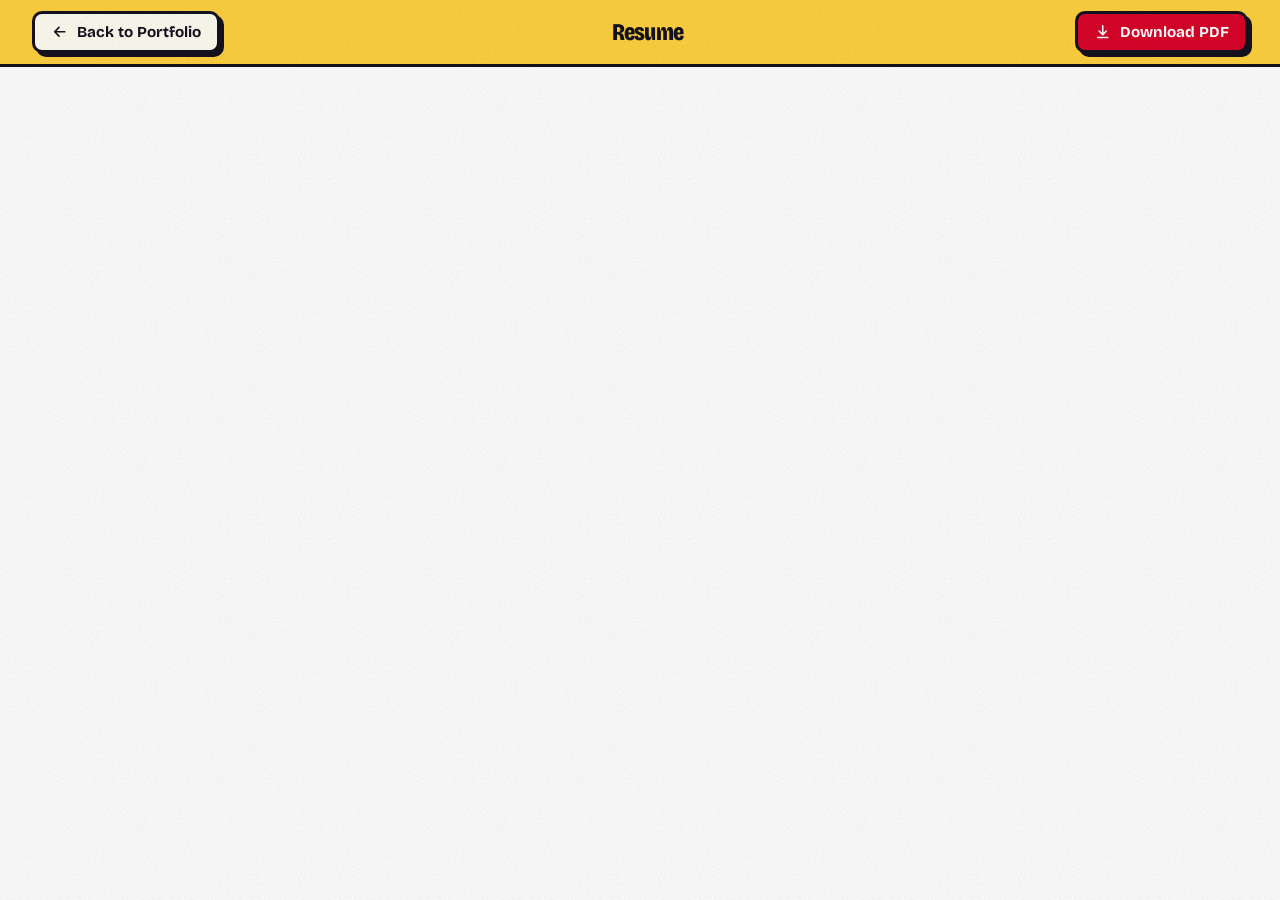
<file: resume.html>
<!DOCTYPE html>
<html lang="en">
<head>
    <meta charset="UTF-8">
    <meta name="viewport" content="width=device-width, initial-scale=1, viewport-fit=cover">
    <title>Resume | John Lodie Crisostomo</title>
    <meta name="theme-color" content="#ffd23f">
    <link rel="icon" href="data:image/svg+xml,<svg xmlns=%22http://www.w3.org/2000/svg%22 viewBox=%220 0 100 100%22><rect width=%22100%22 height=%22100%22 rx=%2212%22 fill=%22%23ef233c%22/><text x=%2250%22 y=%2265%22 font-family=%22Arial%22 font-size=%2238%22 font-weight=%22bold%22 fill=%22white%22 text-anchor=%22middle%22>JLC</text></svg>">
    <script>
    /* Apply saved or system theme before first paint (prevents a white flash) */
    (function () {
        var t = null;
        try { t = localStorage.getItem('portfolio-theme'); } catch (e) {}
        if (t !== 'light' && t !== 'dark') {
            t = window.matchMedia && matchMedia('(prefers-color-scheme: dark)').matches ? 'dark' : 'light';
        }
        document.documentElement.setAttribute('data-theme', t);
    })();
    </script>
    <link rel="preconnect" href="https://fonts.googleapis.com">
    <link rel="preconnect" href="https://fonts.gstatic.com" crossorigin>
    <link href="https://fonts.googleapis.com/css2?family=Bricolage+Grotesque:opsz,wdth,wght@12..96,75..100,400..800&family=Instrument+Serif:ital@0;1&family=Space+Mono:wght@400;700&display=swap" rel="stylesheet">
    <link rel="stylesheet" href="styles.css">
</head>
<body class="resume-page">
    <svg width="0" height="0" style="position:absolute" aria-hidden="true" focusable="false">
        <defs>
            <symbol id="i-arrow-left" viewBox="0 0 24 24"><path d="M19 12H5M11 6l-6 6 6 6"/></symbol>
            <symbol id="i-download" viewBox="0 0 24 24"><path d="M12 4v11M7 11l5 5 5-5M5 20h14"/></symbol>
            <symbol id="i-external" viewBox="0 0 24 24"><path d="M14 4h6v6M20 4 10 14M18 14v5a1 1 0 0 1-1 1H5a1 1 0 0 1-1-1V7a1 1 0 0 1 1-1h5"/></symbol>
        </defs>
    </svg>

    <header class="resume-bar">
        <a href="index.html" class="btn btn-secondary btn-sm"><svg class="i" aria-hidden="true"><use href="#i-arrow-left"/></svg> Back to Portfolio</a>
        <h1>Resume</h1>
        <a href="RESUME.pdf" download class="btn btn-primary btn-sm"><svg class="i" aria-hidden="true"><use href="#i-download"/></svg> Download PDF</a>
    </header>

    <iframe src="RESUME.pdf" class="resume-frame" title="Resume of John Lodie Crisostomo (PDF)"></iframe>

    <p class="resume-fallback">Preview not loading on your device? <a href="RESUME.pdf" target="_blank" rel="noopener">Open the PDF in a new tab</a>.</p>
</body>
</html>
</file>
<file: styles.css>
/* =========================================================
   John Lodie Crisostomo — Portfolio
   Maximalist + storytelling. One stylesheet.
   Concept: a morning at the barangay hall. Queue numbers, rubber
   stamps, jeepney signboards, carinderia menus, carbon-copy slips.
   ========================================================= */

/* ---------- Tokens ---------- */
:root {
    color-scheme: light;

    /* the loud colors never change between themes */
    --yellow: #ffd23f;
    --red: #d90429;
    --blue: #2a3cff;
    --pink: #ff9ccf;
    --mint: #4de3b0;
    --ink: #14111f;
    --slip: #fffdf2;

    /* the paper colors do */
    --bg: #fff9e6;
    --fg: #14111f;
    --muted: #4a4560;
    --card: #ffffff;
    --line: #14111f;
    --focus: #2a3cff;
    --grain: .09;

    --font-display: 'Bricolage Grotesque', 'Inter Display', 'Inter', system-ui, -apple-system, 'Segoe UI', Roboto, sans-serif;
    --font-serif: 'Instrument Serif', 'Caladea', Georgia, 'Times New Roman', serif;
    --font-mono: 'Space Mono', 'DejaVu Sans Mono', ui-monospace, Menlo, Consolas, monospace;

    --gutter: clamp(1.1rem, 4vw, 2rem);
    --header-h: 70px;
    --section-y: clamp(4rem, 9vw, 7.5rem);
    --ease: cubic-bezier(.3, .7, .2, 1);
    --hard: 6px 6px 0 var(--line);
}

:root[data-theme="dark"] {
    color-scheme: dark;
    --bg: #14111f;
    --fg: #fff2cf;
    --muted: #cbc4e0;
    --card: #241f38;
    --line: #fff2cf;
    --focus: #ffd23f;
    --grain: .16;
}

/* ---------- Reset / base ---------- */
*, *::before, *::after { box-sizing: border-box; }
* { margin: 0; }

html {
    scroll-behavior: smooth;
    scroll-padding-top: calc(var(--header-h) + 12px);
    -webkit-text-size-adjust: 100%;
    scrollbar-width: thin;
    scrollbar-color: transparent transparent;
}
html.is-scrolling { scrollbar-color: rgba(20, 17, 31, .45) transparent; }
html[data-theme="dark"].is-scrolling { scrollbar-color: rgba(255, 242, 207, .55) transparent; }
html::-webkit-scrollbar { width: 10px; height: 10px; }
html::-webkit-scrollbar-track { background: transparent; }
html::-webkit-scrollbar-thumb { background: transparent; border: 2px solid transparent; border-radius: 999px; background-clip: padding-box; }
html.is-scrolling::-webkit-scrollbar-thumb { background-color: rgba(20, 17, 31, .45); }
html[data-theme="dark"].is-scrolling::-webkit-scrollbar-thumb { background-color: rgba(255, 242, 207, .55); }

body {
    font-family: var(--font-display);
    font-size: 1.05rem;
    line-height: 1.6;
    color: var(--fg);
    background: var(--bg);
    overflow-x: hidden;
    -webkit-font-smoothing: antialiased;
    text-rendering: optimizeLegibility;
}

/* paper grain over everything */
body::after {
    content: ''; position: fixed; inset: 0; z-index: 1200; pointer-events: none;
    opacity: var(--grain); mix-blend-mode: multiply;
    background-image: url("data:image/svg+xml,%3Csvg xmlns='http://www.w3.org/2000/svg' width='180' height='180'%3E%3Cfilter id='n'%3E%3CfeTurbulence type='fractalNoise' baseFrequency='.85' numOctaves='2' stitchTiles='stitch'/%3E%3CfeColorMatrix values='0 0 0 0 0 0 0 0 0 0 0 0 0 0 0 0 0 0 .9 0'/%3E%3C/filter%3E%3Crect width='180' height='180' filter='url(%23n)'/%3E%3C/svg%3E");
}
:root[data-theme="dark"] body::after { mix-blend-mode: screen; }

img { max-width: 100%; height: auto; display: block; }
ul, ol { padding: 0; list-style: none; }
a { color: inherit; }
button, input, select, textarea { font: inherit; color: inherit; }

h1, h2, h3, h4 {
    font-family: var(--font-display);
    color: inherit;
    line-height: 1;
    letter-spacing: -.03em;
    text-wrap: balance;
}

:focus-visible { outline: 3px solid var(--focus); outline-offset: 3px; border-radius: 4px; }

.container { width: min(1180px, 100% - 2 * var(--gutter)); margin-inline: auto; position: relative; }

.i {
    width: 1.15em; height: 1.15em; flex: none;
    fill: none; stroke: currentColor; stroke-width: 2.2;
    stroke-linecap: round; stroke-linejoin: round;
}

.skip { position: absolute; left: -999px; top: 0; z-index: 2000; background: var(--red); color: #fff; padding: .6rem 1rem; }
.skip:focus { left: 0; }

/* Scroll progress fades in during scroll, then gets out of the way. */
.progress {
    position: fixed; inset: 0 0 auto 0; height: 6px; z-index: 1300;
    background: transparent; opacity: 0; pointer-events: none;
    transition: opacity .2s ease;
}
.progress.is-visible { opacity: 1; }
.progress span {
    display: block; height: 100%; width: 100%; transform-origin: 0 50%; transform: scaleX(var(--p, 0));
    background: repeating-linear-gradient(90deg, rgba(217, 4, 41, .72) 0 14px, rgba(255, 210, 63, .72) 14px 28px, rgba(42, 60, 255, .72) 28px 42px);
}

/* ---------- Buttons ---------- */
.btn {
    display: inline-flex; align-items: center; justify-content: center; gap: .55rem;
    min-height: 50px; padding: .7rem 1.35rem;
    font: 700 1rem/1.2 var(--font-display); text-decoration: none;
    border: 3px solid var(--ink); border-radius: 10px; cursor: pointer;
    box-shadow: 4px 4px 0 var(--ink);
    transition: transform .15s var(--ease), box-shadow .15s var(--ease), background-color .15s var(--ease);
}
.btn:hover { transform: translate(-2px, -2px); box-shadow: 6px 6px 0 var(--ink); }
.btn:active { transform: translate(3px, 3px); box-shadow: 0 0 0 var(--ink); }
.btn-primary { background: var(--red); color: #fff; }
.btn-secondary { background: var(--yellow); color: var(--ink); }
.btn-ghost { background: transparent; color: var(--fg); border-color: transparent; box-shadow: none; text-decoration: underline; text-decoration-thickness: 3px; text-underline-offset: 5px; text-decoration-color: var(--pink); }
.btn-ghost:hover { box-shadow: none; transform: none; text-decoration-color: var(--red); }
.btn-sm { min-height: 42px; padding: .45rem 1rem; font-size: .95rem; }
.btn-block { width: 100%; }
.btn:disabled { opacity: .7; cursor: progress; transform: none; }

/* ---------- Header / nav ---------- */
.site-header {
    position: sticky; top: 0; z-index: 1000;
    background: var(--bg);
    border-bottom: 3px solid var(--line);
    padding-top: env(safe-area-inset-top, 0px);
}
.site-header.scrolled { box-shadow: 0 6px 0 var(--yellow); }

.header-inner { display: flex; align-items: center; justify-content: space-between; min-height: var(--header-h); gap: 1rem; }
.primary-nav { margin-left: auto; }
.header-actions { display: flex; align-items: center; gap: .75rem; margin-left: .5rem; }

.theme-toggle {
    display: inline-flex; align-items: center; justify-content: center; gap: .45rem;
    min-height: 42px; padding: .4rem .8rem; border: 3px solid var(--line); border-radius: 10px;
    background: var(--card); color: var(--fg); cursor: pointer; box-shadow: 3px 3px 0 var(--line);
    transition: transform .15s var(--ease), box-shadow .15s var(--ease);
}
.theme-toggle:hover { transform: translate(-1px, -1px); box-shadow: 4px 4px 0 var(--line); }
.theme-toggle .i { width: 1.05rem; height: 1.05rem; }
.theme-toggle .icon-moon { display: none; }
.theme-text { font: 700 .82rem/1 var(--font-mono); }
:root[data-theme="dark"] .theme-toggle .icon-sun { display: none; }
:root[data-theme="dark"] .theme-toggle .icon-moon { display: block; }

.brand { display: inline-flex; align-items: center; gap: .75rem; text-decoration: none; min-width: 0; }
.brand-mark {
    display: grid; place-items: center; width: 42px; height: 42px; flex: none;
    border: 3px solid var(--ink); border-radius: 8px; background: var(--red); color: #fff;
    font: 800 .9rem/1 var(--font-display); box-shadow: 3px 3px 0 var(--ink); transform: rotate(-5deg);
    transition: transform .25s var(--ease);
}
.brand:hover .brand-mark { transform: rotate(4deg) scale(1.06); }
.brand-text { font: 600 1.05rem/1.1 var(--font-display); white-space: nowrap; overflow: hidden; text-overflow: ellipsis; }
.brand-text b { font-weight: 800; }

.primary-nav ul { display: flex; align-items: center; gap: .2rem; }
.primary-nav a:not(.btn) {
    display: block; padding: .45rem .8rem; border-radius: 6px;
    font-weight: 600; font-size: 1rem; text-decoration: none;
    transition: background-color .15s var(--ease), transform .15s var(--ease);
}
.primary-nav a:not(.btn):hover { background: var(--pink); color: var(--ink); transform: rotate(-2deg); }
.primary-nav a.active:not(.btn) { background: var(--yellow); color: var(--ink); transform: rotate(-2deg); }
.nav-cta-item { margin-left: .6rem; }

.nav-toggle {
    display: none; place-items: center; width: 46px; height: 46px; flex: none;
    border: 3px solid var(--line); border-radius: 10px; background: var(--yellow); color: var(--ink); cursor: pointer; box-shadow: 3px 3px 0 var(--line);
}
.nav-toggle .i { width: 22px; height: 22px; }
.nav-toggle .i-close { display: none; }
.nav-toggle[aria-expanded="true"] .i-open { display: none; }
.nav-toggle[aria-expanded="true"] .i-close { display: block; }

/* ---------- Shared section parts ---------- */
main { overflow-x: clip; }
.section { position: relative; padding-block: var(--section-y); }
.section-paper { background: var(--bg); }

.sec-yellow { --fg: var(--ink); --muted: #3a3350; --card: var(--slip); --line: var(--ink); --focus: var(--blue); background: var(--yellow); color: var(--ink); }
.sec-pink   { --fg: var(--ink); --muted: #3a3350; --card: var(--slip); --line: var(--ink); --focus: var(--blue); background: var(--pink);   color: var(--ink); }
.sec-mint   { --fg: var(--ink); --muted: #3a3350; --card: var(--slip); --line: var(--ink); --focus: var(--blue); background: var(--mint); color: var(--ink); }
.sec-blue   { --fg: #fff; --muted: #e3e6ff; --card: var(--slip); --line: var(--ink); --focus: var(--yellow); background: var(--blue); color: #fff; }
.section-dark { --fg: #fff2cf; --muted: #cbc4e0; --line: #fff2cf; --focus: var(--yellow); background: var(--ink); color: #fff2cf; border-top: 12px solid transparent; border-image: repeating-linear-gradient(90deg, var(--red) 0 24px, var(--yellow) 24px 48px, var(--blue) 48px 72px) 1; }

.chapter-head { position: relative; max-width: 700px; margin-bottom: clamp(2.5rem, 6vw, 4rem); }
.chapter-head.left { margin-bottom: 0; }
.chapter-head.tight { margin-bottom: 1.75rem; }
.ghost-num {
    position: absolute; right: -.05em; top: -.62em; z-index: 0; pointer-events: none; user-select: none;
    font: 800 clamp(9rem, 24vw, 17rem)/1 var(--font-display); letter-spacing: -.06em;
    color: transparent; -webkit-text-stroke: 3px var(--fg); opacity: .2;
}
.chapter-head > *:not(.ghost-num) { position: relative; z-index: 1; }
.eyebrow {
    display: inline-block; margin-bottom: 1rem; padding: .35rem .8rem;
    border: 2px solid var(--ink); border-radius: 999px; background: var(--card); color: var(--ink);
    font: 700 .82rem/1.2 var(--font-mono); transform: rotate(-2deg);
}
h2 { font-size: clamp(2.4rem, 6.2vw, 4.6rem); font-weight: 800; font-stretch: 85%; line-height: .95; }
.lead { margin-top: 1.25rem; max-width: 52ch; font: 400 clamp(1.25rem, 2.2vw, 1.55rem)/1.35 var(--font-serif); color: var(--muted); }
.sec-yellow .lead, .sec-pink .lead, .sec-mint .lead { color: var(--ink); }
:root[data-theme="dark"] .section-paper .eyebrow { border-color: var(--ink); background: var(--yellow); color: var(--ink); }

/* ---------- Hero ---------- */
.hero {
    position: relative; overflow: hidden;
    padding-top: clamp(2.5rem, 6vw, 4.5rem);
    background: var(--bg);
}
.deco { position: absolute; pointer-events: none; z-index: 0; }
/* the sun from the flag, rays and all */
.burst {
    width: min(78vw, 760px); aspect-ratio: 1; right: -12vw; top: -9vw; border-radius: 50%;
    background: repeating-conic-gradient(from 7deg, var(--yellow) 0 9deg, transparent 9deg 18deg);
    -webkit-mask-image: radial-gradient(circle, #000 0 38%, transparent 70%);
            mask-image: radial-gradient(circle, #000 0 38%, transparent 70%);
    opacity: .95;
}
.dots {
    width: 260px; height: 260px; left: -70px; bottom: 80px;
    background-image: radial-gradient(var(--red) 28%, transparent 30%); background-size: 22px 22px;
    -webkit-mask-image: radial-gradient(circle at 30% 70%, #000, transparent 70%);
            mask-image: radial-gradient(circle at 30% 70%, #000, transparent 70%);
    opacity: .55;
}
.hero-grid {
    z-index: 1; display: grid; grid-template-columns: minmax(0, 1.3fr) minmax(0, .7fr);
    gap: clamp(2rem, 5vw, 4rem); align-items: center;
}
.badge {
    display: inline-flex; align-items: center; gap: .6rem; margin-bottom: 1rem;
    padding: .4rem .95rem; border: 3px solid var(--line); border-radius: 999px;
    background: var(--card); box-shadow: 3px 3px 0 var(--line);
    font: 700 .85rem/1.2 var(--font-mono); transform: rotate(-1.5deg);
}
.badge .dot { width: 10px; height: 10px; border-radius: 50%; background: #1fbf6b; box-shadow: 0 0 0 4px rgba(31, 191, 107, .25); animation: blink 1.8s ease-in-out infinite; }
@keyframes blink { 50% { box-shadow: 0 0 0 8px rgba(31, 191, 107, 0); } }

.hero-title {
    display: flex; flex-direction: column; align-items: flex-start;
    font-weight: 800; font-stretch: 75%; letter-spacing: -.045em; line-height: .84;
    font-size: clamp(4rem, 11.5vw, 9rem);
}
.hero-title .w1 { color: transparent; -webkit-text-stroke: clamp(2px, .45vw, 5px) var(--fg); }
.hero-title .w2 { color: var(--red); text-shadow: .045em .045em 0 var(--ink); transform: rotate(-2.5deg); transform-origin: 0 100%; margin-left: .35em; }
:root[data-theme="dark"] .hero-title .w2 { text-shadow: .045em .045em 0 var(--yellow); }
.old-way { margin-bottom: .5rem; font: italic 400 clamp(1.5rem, 3vw, 2.2rem)/1.1 var(--font-serif); color: var(--muted); }
.old-way s { text-decoration-thickness: 4px; text-decoration-color: var(--red); }
.hero-title + .story { margin-top: 2.6rem; }
.story { margin-top: 1.5rem; max-width: 60ch; font: 400 clamp(1.2rem, 1.9vw, 1.42rem)/1.5 var(--font-serif); }
.story-2 { margin-top: .9rem; }
.btn-row { display: flex; flex-wrap: wrap; align-items: center; gap: .9rem; margin-top: 2rem; }
.checks { display: flex; flex-wrap: wrap; gap: .5rem 1.4rem; margin-top: 1.75rem; font: 700 .9rem/1.3 var(--font-mono); }
.checks li { display: inline-flex; align-items: center; gap: .4rem; }
.checks .i { color: #fff; background: var(--red); border-radius: 3px; padding: 2px; width: 1.3em; height: 1.3em; stroke-width: 3; }

.hero-visual { position: relative; display: grid; justify-items: center; padding-top: 3.5rem; }
.queue-sign {
    position: absolute; z-index: 3; top: 0; left: 0; display: grid; justify-items: center; gap: .1rem;
    padding: .6rem 1.1rem .7rem; border: 3px solid var(--line); border-radius: 8px;
    background: var(--ink); color: #fff2cf; box-shadow: 5px 5px 0 var(--red); transform: rotate(-4deg);
}
.qs-label { font: 700 .72rem/1 var(--font-mono); letter-spacing: .06em; color: var(--yellow); }
.qs-num { font: 700 clamp(2.4rem, 5vw, 3.4rem)/1 var(--font-mono); color: #ff5468; text-shadow: 0 0 14px rgba(255, 84, 104, .65); font-variant-numeric: tabular-nums; }
.qs-sub { font: italic 400 1.05rem/1 var(--font-serif); }

.portrait {
    position: relative; margin: 0; width: min(100%, 400px);
    padding: .85rem .85rem 4.1rem; background: var(--slip); border: 3px solid var(--ink);
    box-shadow: 10px 10px 0 var(--blue), 10px 10px 0 3px var(--ink); transform: rotate(2.5deg);
}
.portrait img { width: 100%; aspect-ratio: 1 / 1; object-fit: cover; object-position: 50% 45%; border: 3px solid var(--ink); }
.portrait figcaption { position: absolute; left: 1rem; right: 1rem; bottom: .8rem; display: flex; flex-direction: column; gap: .15rem; color: var(--ink); }
.portrait strong { font: 800 1.15rem/1.1 var(--font-display); }
.portrait figcaption span { font: 400 .8rem/1.2 var(--font-mono); }
.tape { position: absolute; z-index: 2; width: 92px; height: 30px; background: rgba(255, 210, 63, .78); border: 1px solid rgba(20, 17, 31, .2); }
.t1 { top: -14px; left: -26px; transform: rotate(-38deg); }
.t2 { top: -14px; right: -26px; transform: rotate(34deg); }


.stats {
    position: relative; z-index: 1; display: grid; grid-template-columns: repeat(3, 1fr); gap: 0;
    margin: clamp(3rem, 7vw, 5rem) 0 0; transform: translateY(1px);
}
.stats > div {
    display: flex; flex-direction: column-reverse; align-items: center; gap: .2rem;
    padding: clamp(1rem, 3vw, 1.7rem) .5rem; text-align: center; color: var(--ink);
    border: 3px solid var(--ink); border-bottom: 0; border-radius: 14px 14px 0 0; margin-inline: -1.5px;
}
.stats > div:nth-child(1) { background: var(--pink); }
.stats > div:nth-child(2) { background: var(--mint); }
.stats > div:nth-child(3) { background: var(--yellow); }
.stats dd { margin: 0; font: 800 clamp(2.2rem, 7vw, 4.4rem)/.9 var(--font-display); font-stretch: 80%; letter-spacing: -.04em; }
.stats dt { font: 700 clamp(.72rem, 1.6vw, .88rem)/1.2 var(--font-mono); }

/* ---------- Marquee ---------- */
.marquee { position: relative; z-index: 2; overflow: hidden; border-block: 3px solid var(--ink); padding: .7rem 0; }
.m-red { background: var(--red); color: #fff; transform: rotate(-1.4deg); width: 106%; margin-left: -3%; margin-block: -.6rem; }
.marquee-track { display: flex; align-items: center; gap: 1.4rem; width: max-content; animation: marquee 42s linear infinite; font: 800 clamp(1.4rem, 3vw, 2.1rem)/1 var(--font-display); font-stretch: 80%; letter-spacing: -.02em; white-space: nowrap; }
.marquee-track i { font-style: normal; color: var(--yellow); }
@keyframes marquee { to { transform: translateX(-50%); } }

/* ---------- Services: the menu board ---------- */
.menu {
    counter-reset: m; max-width: 920px; padding: clamp(1.25rem, 3.5vw, 2.5rem);
    background: var(--card); color: var(--ink); border: 4px solid var(--ink);
    box-shadow: 10px 10px 0 var(--ink), 10px 10px 0 4px var(--red); transform: rotate(-.6deg);
}
.menu li { padding-block: 1.3rem; }
.menu li + li { border-top: 3px dashed var(--ink); }
.menu li:first-child { padding-top: .2rem; }
.menu li:last-child { padding-bottom: .2rem; }
.menu-line { display: flex; align-items: baseline; gap: .8rem; }
.menu-line h3 { font-size: clamp(1.6rem, 3.6vw, 2.6rem); font-weight: 800; font-stretch: 85%; line-height: 1.02; }
.leader { flex: 1; min-width: 1.5rem; border-bottom: 4px dotted var(--ink); transform: translateY(-.35em); }
.menu-tag { padding: .2rem .65rem; border: 2px solid var(--ink); border-radius: 999px; background: var(--yellow); font: 700 .78rem/1.3 var(--font-mono); white-space: nowrap; }
.menu li:nth-child(2) .menu-tag { background: var(--pink); }
.menu li:nth-child(3) .menu-tag { background: var(--mint); }
.menu li:nth-child(4) .menu-tag { background: #c9d0ff; }
.menu p { margin-top: .6rem; max-width: 62ch; font: 400 clamp(1.15rem, 1.8vw, 1.32rem)/1.4 var(--font-serif); }

/* ---------- Case files ---------- */
.squiggle {
    top: 6rem; left: -40px; width: 340px; height: 60px; opacity: .9;
    background: url("data:image/svg+xml,%3Csvg xmlns='http://www.w3.org/2000/svg' width='80' height='24' viewBox='0 0 80 24' fill='none' stroke='%23d90429' stroke-width='5' stroke-linecap='round'%3E%3Cpath d='M2 12c10-14 18-14 28 0s18 14 28 0 14-10 20-4'/%3E%3C/svg%3E") repeat-x left center / 80px 24px;
}
.cases { display: flex; flex-direction: column; gap: clamp(4rem, 9vw, 7rem); }
.case { display: grid; grid-template-columns: minmax(0, 1.15fr) minmax(0, 1fr); gap: clamp(2rem, 5vw, 4rem); align-items: center; }
.case:nth-child(even) .frame { order: 2; }

.frame {
    position: relative; background: var(--card); border: 3px solid var(--line);
    box-shadow: 8px 8px 0 var(--line), 16px 16px 0 var(--acc);
    transform: rotate(-1deg); transition: transform .35s var(--ease);
}
.case:nth-child(even) .frame { transform: rotate(1deg); }
.case:hover .frame { transform: rotate(0); }
.frame-bar { display: flex; align-items: center; gap: .4rem; padding: .5rem .8rem; background: var(--acc); border-bottom: 3px solid var(--line); color: var(--ink); }
.frame-bar i { width: 12px; height: 12px; border-radius: 50%; background: var(--slip); border: 2px solid var(--ink); }
.frame-bar b { margin-left: .5rem; font: 700 .76rem/1 var(--font-mono); overflow: hidden; text-overflow: ellipsis; white-space: nowrap; }
.frame img { width: 100%; aspect-ratio: 2 / 1; object-fit: cover; object-position: top; }
.stamp {
    position: absolute; right: 1rem; bottom: 1rem; padding: .25rem .8rem; transform: rotate(-9deg);
    border: 4px double var(--red); border-radius: 6px; background: rgba(255, 253, 242, .92); color: var(--red);
    font: 700 1.15rem/1.1 var(--font-mono);
}
.stamp.alt { border-color: var(--blue); color: var(--blue); }

.poster { position: relative; display: grid; place-content: center; justify-items: center; gap: .3rem; aspect-ratio: 2 / 1; overflow: hidden; background: var(--ink); }
.poster-grid { position: absolute; inset: 0; background-image: linear-gradient(rgba(255, 210, 63, .22) 2px, transparent 2px), linear-gradient(90deg, rgba(255, 210, 63, .22) 2px, transparent 2px); background-size: 38px 38px; }
.poster-word { position: relative; font: 800 clamp(4rem, 12vw, 7.5rem)/.85 var(--font-display); font-stretch: 75%; letter-spacing: -.04em; color: var(--yellow); text-shadow: .05em .05em 0 var(--red); }
.poster-sub { position: relative; font: italic 400 1.35rem/1 var(--font-serif); color: #fff2cf; }

.case-meta { display: inline-block; padding: .3rem .75rem; border: 2px solid var(--ink); border-radius: 999px; background: var(--acc); color: var(--ink); font: 700 .8rem/1.2 var(--font-mono); }
.case h3 { margin-top: 1rem; font-size: clamp(1.9rem, 3.8vw, 3rem); font-weight: 800; font-stretch: 85%; line-height: .98; }
.cs { margin-top: 1.1rem; padding-left: 1rem; border-left: 5px solid var(--line); font: 400 clamp(1.15rem, 1.7vw, 1.28rem)/1.4 var(--font-serif); }
.cs b { display: block; margin-bottom: .25rem; font: 700 .8rem/1.3 var(--font-mono); }
.cs.slow { border-left-color: var(--red); }
.cs.slow b { color: var(--red); }
:root[data-theme="dark"] .cs.slow b { color: #ff6b81; }
.cs.fast { border-left-color: var(--blue); }
.cs.fast b { color: var(--blue); }
:root[data-theme="dark"] .cs.fast { border-left-color: var(--yellow); }
:root[data-theme="dark"] .cs.fast b { color: var(--yellow); }

.features { margin-top: 1.25rem; display: grid; gap: .45rem; }
.features li { position: relative; padding-left: 1.9rem; font-weight: 500; font-size: 1rem; }
.features li::before {
    content: ''; position: absolute; left: 0; top: .2em; width: 1.2rem; height: 1.2rem;
    border: 2px solid var(--line); border-radius: 3px;
    background: var(--acc) url("data:image/svg+xml,%3Csvg xmlns='http://www.w3.org/2000/svg' viewBox='0 0 24 24' fill='none' stroke='%2314111f' stroke-width='4' stroke-linecap='round' stroke-linejoin='round'%3E%3Cpath d='m5 12.5 5 5 9-10'/%3E%3C/svg%3E") center / 85% no-repeat;
}

.tags { display: flex; flex-wrap: wrap; gap: .45rem; margin-top: 1.3rem; }
.tags li { padding: .2rem .65rem; border: 2px solid var(--line); border-radius: 4px; background: var(--card); color: var(--fg); font: 700 .8rem/1.4 var(--font-mono); }

.link-arrow {
    display: inline-flex; align-items: center; gap: .55rem; margin-top: 1.5rem; padding: .2rem 0;
    font: 800 1.1rem/1.2 var(--font-display); text-decoration: none; border-bottom: 4px solid var(--acc);
    transition: gap .2s var(--ease), border-color .2s var(--ease);
}
.link-arrow:hover { gap: .85rem; border-color: var(--red); }

/* ---------- Process: the route ---------- */
.route-sign {
    display: flex; flex-wrap: wrap; align-items: center; justify-content: center; gap: .6rem 1.2rem;
    margin-bottom: clamp(2rem, 5vw, 3.5rem); padding: 1.1rem 1.5rem;
    background: var(--yellow); color: var(--ink); border: 4px solid var(--ink); transform: rotate(-1.2deg);
    box-shadow: 0 8px 0 var(--ink), inset 0 0 0 6px var(--yellow), inset 0 0 0 9px var(--red);
    font: 800 clamp(1.6rem, 5vw, 3.4rem)/1 var(--font-display); font-stretch: 75%; letter-spacing: -.01em;
}
.route-sign i { font-style: normal; color: var(--red); }
.steps { display: grid; grid-template-columns: repeat(4, minmax(0, 1fr)); gap: 1.6rem; }
.steps li {
    position: relative; padding: 4.6rem 1.3rem 1.5rem; color: var(--ink); background: var(--slip);
    border: 3px solid var(--ink); box-shadow: 7px 7px 0 var(--yellow), 7px 7px 0 3px var(--ink);
}
.steps li:nth-child(odd) { transform: rotate(-1.2deg); }
.steps li:nth-child(even) { transform: rotate(1.2deg); }
.step-n {
    position: absolute; top: .4rem; right: .8rem; font: 800 4.6rem/1 var(--font-display); letter-spacing: -.05em;
    color: transparent; -webkit-text-stroke: 3px var(--red);
}
.steps li::before { content: ''; position: absolute; left: 0; right: 0; top: 52px; border-top: 3px dashed var(--ink); opacity: .5; }
.steps h3 { font-size: 1.7rem; font-weight: 800; font-stretch: 85%; }
.steps p { margin-top: .6rem; font: 400 1.18rem/1.35 var(--font-serif); }

/* ---------- About: the letter ---------- */
.about-grid { display: grid; grid-template-columns: minmax(0, 1.1fr) minmax(0, .9fr); gap: clamp(2rem, 6vw, 4.5rem); align-items: start; }
.letter {
    position: relative; padding: 1.3rem 1.4rem 1.2rem 4.2rem; transform: rotate(-.8deg);
    background:
        linear-gradient(90deg, transparent 3.2rem, var(--red) 3.2rem 3.3rem, transparent 3.3rem),
        repeating-linear-gradient(transparent 0 2.07rem, rgba(42, 60, 255, .4) 2.07rem 2.13rem),
        var(--slip);
    border: 3px solid var(--ink); box-shadow: 8px 8px 0 var(--ink); color: var(--ink);
    font: 400 1.4rem/2.13rem var(--font-serif);
}
.letter p + p { margin-top: 2.13rem; }
.facts { display: grid; gap: 1.4rem; margin-top: 2.5rem; }
.facts li { position: relative; padding: 1.1rem 1.2rem 1rem; background: var(--yellow); color: var(--ink); border: 3px solid var(--ink); box-shadow: 5px 5px 0 var(--ink); }
.facts li:nth-child(1) { transform: rotate(1deg); }
.facts li:nth-child(2) { transform: rotate(-1deg); background: var(--mint); }
.facts li::before { content: ''; position: absolute; top: -9px; left: 50%; width: 16px; height: 16px; border-radius: 50%; background: var(--red); border: 3px solid var(--ink); }
.facts b { display: block; font: 800 1.3rem/1.15 var(--font-display); font-stretch: 90%; }
.facts span { display: block; margin-top: .25rem; font: 400 .85rem/1.4 var(--font-mono); }

.skills-card { position: sticky; top: calc(var(--header-h) + 3rem); padding: clamp(1.4rem, 3vw, 2.2rem); background: var(--slip); color: var(--ink); border: 3px solid var(--ink); box-shadow: 8px 8px 0 var(--blue), 8px 8px 0 3px var(--ink); transform: rotate(1deg); }
.skills-card > h3 { display: inline-block; padding: .2rem .9rem; background: var(--red); color: #fff; border: 3px solid var(--ink); font-size: 1.6rem; font-weight: 800; transform: rotate(-2deg) translateY(-1.9rem); margin-bottom: -1rem; }
.skill-group { margin-top: 1.1rem; padding-top: 1.1rem; border-top: 3px dashed var(--ink); }
.skill-group:first-of-type { border-top: 0; padding-top: 0; margin-top: 0; }
.skill-group h4 { font: 700 .85rem/1 var(--font-mono); letter-spacing: 0; }
.skill-group .tags { margin-top: .7rem; }
.skills-card .tags li { color: var(--ink); }
.skills-card .tags li:nth-child(4n+1) { background: var(--yellow); }
.skills-card .tags li:nth-child(4n+2) { background: var(--mint); }
.skills-card .tags li:nth-child(4n+3) { background: var(--pink); }
.skills-card .tags li:nth-child(4n+4) { background: #c9d0ff; }

/* ---------- GitHub activity ---------- */
.activity-card {
    padding: clamp(1.1rem, 3vw, 1.8rem);
    background: var(--card); color: var(--fg);
    border: 3px solid var(--line); box-shadow: 7px 7px 0 var(--mint);
}
.activity-head {
    display: flex; align-items: center; justify-content: space-between;
    flex-wrap: wrap; gap: .75rem 1.5rem; margin-bottom: 1.2rem;
}
.activity-head h3 { font-size: clamp(1.2rem, 2.5vw, 1.6rem); font-weight: 800; }
.activity-head a {
    display: inline-flex; align-items: center; gap: .4rem;
    font: 700 .82rem/1.3 var(--font-mono); text-decoration-color: var(--red);
    text-underline-offset: 4px;
}
.activity-head a:hover { color: var(--red); }
.activity-chart { overflow-x: auto; padding: .8rem; background: #f1f3f5; scrollbar-width: thin; scrollbar-color: transparent transparent; }
.activity-chart:hover, .activity-chart:focus-within { scrollbar-color: rgba(20, 17, 31, .35) transparent; }
.activity-chart::-webkit-scrollbar { height: 8px; }
.activity-chart::-webkit-scrollbar-track { background: transparent; }
.activity-chart::-webkit-scrollbar-thumb { background: transparent; border-radius: 999px; }
.activity-chart:hover::-webkit-scrollbar-thumb, .activity-chart:focus-within::-webkit-scrollbar-thumb { background: rgba(20, 17, 31, .35); }
.activity-chart img { width: 100%; min-width: 620px; max-width: 100%; height: auto; }
.activity-note { margin-top: .9rem; color: var(--muted); font: 400 .76rem/1.5 var(--font-mono); }

/* ---------- FAQ ---------- */
.faq-grid { display: grid; grid-template-columns: minmax(0, .8fr) minmax(0, 1.2fr); gap: clamp(2rem, 6vw, 4.5rem); align-items: start; }
.faq-grid .chapter-head { position: sticky; top: calc(var(--header-h) + 36px); }
.faq { display: grid; gap: 1.1rem; }
.faq details { background: var(--card); color: var(--fg); border: 3px solid var(--line); box-shadow: 6px 6px 0 var(--line); transition: transform .15s var(--ease); overflow: hidden; }
.faq details:hover { transform: translate(-2px, -2px); }
.faq details[open] summary { background: var(--yellow); color: var(--ink); border-bottom: 3px solid var(--line); }
.faq-answer { display: grid; grid-template-rows: 0fr; opacity: 0; transition: grid-template-rows .38s var(--ease), opacity .25s var(--ease); }
.faq details[open]:not(.is-closing) .faq-answer { grid-template-rows: 1fr; opacity: 1; }
.faq summary { display: flex; align-items: center; justify-content: space-between; gap: 1rem; padding: 1.05rem 1.25rem; min-height: 60px; cursor: pointer; list-style: none; font: 700 1.3rem/1.2 var(--font-display); font-stretch: 90%; }
.faq summary::-webkit-details-marker { display: none; }
.faq summary .i { width: 1.5rem; height: 1.5rem; padding: 2px; border: 2px solid currentColor; border-radius: 50%; transition: transform .25s var(--ease); }
.faq details[open] summary .i { transform: rotate(180deg); }
.faq-answer p { min-height: 0; overflow: hidden; margin: 0; padding: 0 1.25rem; font: 400 1.3rem/1.4 var(--font-serif); transition: padding .38s var(--ease); }
.faq details[open]:not(.is-closing) .faq-answer p { padding-block: 1.1rem 1.3rem; }

/* ---------- Contact: take a number ---------- */
.contact-grid { display: grid; grid-template-columns: minmax(0, .95fr) minmax(0, 1.05fr); gap: clamp(2.5rem, 6vw, 5rem); align-items: start; }
.section-dark .eyebrow { background: var(--yellow); }
.big-h { color: var(--yellow); font-size: clamp(3.4rem, 9.5vw, 7rem); font-stretch: 75%; line-height: .85; letter-spacing: -.045em; text-shadow: .045em .045em 0 var(--red); transform: rotate(-2deg); transform-origin: 0 100%; }
.contact-list { display: grid; gap: 1rem; margin-top: 2rem; }
.contact-list li { display: flex; align-items: flex-start; gap: .8rem; overflow-wrap: anywhere; font-weight: 500; }
.contact-list .i { margin-top: .25em; color: var(--yellow); }
.contact-list a { text-decoration-color: var(--pink); text-decoration-thickness: 3px; text-underline-offset: 4px; }
.contact-list a:hover { text-decoration-color: var(--yellow); }
.social { display: flex; gap: .85rem; margin-top: 2rem; }
.social a { display: grid; place-items: center; width: 50px; height: 50px; border: 3px solid #fff2cf; border-radius: 10px; color: #fff2cf; box-shadow: 4px 4px 0 var(--red); transition: transform .15s var(--ease), box-shadow .15s var(--ease), background-color .15s var(--ease); }
.social a:hover { background: var(--yellow); color: var(--ink); transform: translate(-2px, -2px); box-shadow: 6px 6px 0 var(--red); }
.social .i { width: 22px; height: 22px; }

.form-card { position: relative; padding: clamp(1.25rem, 3.5vw, 2.2rem); background: var(--slip); color: var(--ink); border: 4px solid #fff2cf; box-shadow: 12px 12px 0 var(--red); transform: rotate(.8deg); }
.slip-head { display: flex; justify-content: space-between; gap: 1rem; margin-bottom: 1.5rem; padding-bottom: .7rem; border-bottom: 3px dashed var(--ink); font: 700 .85rem/1.2 var(--font-mono); }
.slip-head span:last-child { color: var(--red); }
.form-card form { display: grid; gap: 1.2rem; }
.field-row { display: grid; grid-template-columns: 1fr 1fr; gap: 1.2rem; }
.field { display: grid; gap: .3rem; min-width: 0; }
.field label { font: 700 .82rem/1.2 var(--font-mono); }
.field input, .field select, .field textarea {
    width: 100%; min-height: 50px; padding: .65rem .75rem; color: var(--ink);
    border: 0; border-bottom: 3px solid var(--ink); border-radius: 0; background: rgba(255, 210, 63, .22);
    font-size: 1.05rem; transition: background-color .15s var(--ease), border-color .15s var(--ease);
}
.field textarea { min-height: 130px; resize: vertical; }
.field select {
    appearance: none; -webkit-appearance: none; cursor: pointer; padding-right: 2.5rem;
    background: rgba(255, 210, 63, .22) url("data:image/svg+xml,%3Csvg xmlns='http://www.w3.org/2000/svg' viewBox='0 0 24 24' fill='none' stroke='%2314111f' stroke-width='3' stroke-linecap='round' stroke-linejoin='round'%3E%3Cpath d='m6 9 6 6 6-6'/%3E%3C/svg%3E") right .7rem center / 1.2rem no-repeat;
}
.field input::placeholder, .field textarea::placeholder { color: #6b6580; }
.field input:focus, .field select:focus, .field textarea:focus { outline: none; background-color: var(--yellow); border-bottom-color: var(--red); }
.form-card :focus-visible { outline-color: var(--blue); }

/* ---------- Footer ---------- */
.site-footer { background: #0c0a14; color: #cbc4e0; font-size: .95rem; padding-bottom: env(safe-area-inset-bottom, 0px); overflow: hidden; }
.footer-big {
    margin: 0; padding-top: 1.5rem; text-align: center; white-space: nowrap; user-select: none;
    font: 800 clamp(3.2rem, 11vw, 10rem)/.86 var(--font-display); font-stretch: 75%; letter-spacing: -.05em;
    color: transparent; -webkit-text-stroke: 2px rgba(255, 242, 207, .55);
}
.footer-inner { display: flex; flex-wrap: wrap; align-items: center; justify-content: space-between; gap: .75rem 1.5rem; padding-block: 1.5rem; font-family: var(--font-mono); font-size: .85rem; }
.site-footer a { display: inline-flex; align-items: center; gap: .4rem; color: #fff2cf; text-decoration: none; }
.site-footer a:hover { color: var(--yellow); text-decoration: underline; }
.site-footer :focus-visible { outline-color: var(--yellow); }

/* ---------- Reveal: one orchestrated landing, not fade-ups everywhere ---------- */
.js .case.reveal .frame { opacity: 0; transform: translateY(40px) rotate(-3deg); transition: opacity .6s var(--ease), transform .8s var(--ease); }
.js .case.reveal.in .frame { opacity: 1; transform: rotate(-1deg); }
.js .case:nth-child(even).reveal .frame { transform: translateY(40px) rotate(3deg); }
.js .case:nth-child(even).reveal.in .frame { transform: rotate(1deg); }
.js .case.reveal.in:hover .frame { transform: rotate(0); }
/* stamps land with a thunk */
.js .case.reveal .stamp { opacity: 0; transform: rotate(-9deg) scale(1.9); }
.js .case.reveal.in .stamp { opacity: 1; transform: rotate(-9deg) scale(1); transition: opacity .15s .55s, transform .28s cubic-bezier(.3, 1.6, .5, 1) .55s; }

/* ---------- Resume page ---------- */
.resume-page { height: 100vh; height: 100dvh; display: flex; flex-direction: column; overflow: hidden; background: var(--bg); }
.resume-bar {
    display: flex; align-items: center; justify-content: space-between; gap: .75rem;
    padding: .7rem var(--gutter); padding-top: calc(.7rem + env(safe-area-inset-top, 0px));
    background: var(--yellow); color: var(--ink); border-bottom: 3px solid var(--ink);
}
.resume-bar h1 { font-size: 1.5rem; font-weight: 800; font-stretch: 80%; }
.resume-bar .btn-secondary { background: var(--slip); }
.resume-frame { flex: 1; min-height: 0; width: 100%; border: 0; background: #fff; }
.resume-fallback { display: none; padding: .75rem var(--gutter); text-align: center; font: 400 .85rem/1.4 var(--font-mono); background: var(--card); border-top: 3px solid var(--line); }

/* =========================================================
   Responsive
   ========================================================= */
@media (max-width: 960px) {
    .burst { opacity: .45; }
    .hero-grid { grid-template-columns: 1fr; }
    .hero-visual { justify-items: start; max-width: 420px; padding-left: .5rem; margin-top: 1rem; }
    .case { grid-template-columns: 1fr; }
    .case:nth-child(even) .frame { order: 0; }
    .steps { grid-template-columns: repeat(2, minmax(0, 1fr)); gap: 2rem 1.5rem; }
    .about-grid, .contact-grid, .faq-grid { grid-template-columns: 1fr; }
    .faq-grid .chapter-head { position: static; margin-bottom: 2rem; }
    .skills-card { position: relative; top: 0; margin-top: 1.5rem; }
}

@media (max-width: 960px) {
    .nav-toggle { display: grid; }
    .primary-nav {
        position: absolute; top: 100%; left: 0; right: 0;
        background: var(--bg); border-bottom: 3px solid var(--line);
        max-height: 0; overflow: hidden; visibility: hidden;
        transition: max-height .3s var(--ease), visibility 0s linear .3s;
    }
    .primary-nav.open { max-height: calc(100dvh - var(--header-h)); visibility: visible; transition: max-height .3s var(--ease), visibility 0s; overflow-y: auto; }
    .primary-nav ul { flex-direction: column; align-items: stretch; gap: .15rem; padding: .75rem var(--gutter) 1.25rem; }
    .primary-nav a:not(.btn) { padding: .85rem .9rem; font-size: 1.15rem; }
    .nav-cta-item { margin: .6rem 0 0; }
    .nav-cta-item .btn { width: 100%; min-height: 50px; }
}

@media (max-width: 600px) {
    :root { --header-h: 64px; }
    body { font-size: 1rem; }
    .brand-text { font-size: .95rem; }
    .theme-toggle { padding: .4rem .6rem; }
    .btn-row .btn { flex: 1 1 100%; }
    .btn-row .btn-ghost { border: 3px solid var(--line); text-decoration: none; }
    .steps { grid-template-columns: 1fr; }
    .field-row { grid-template-columns: 1fr; }
    .menu-line { flex-wrap: wrap; row-gap: .4rem; }
    .leader { display: none; }
    .letter { font-size: 1.22rem; line-height: 2.13rem; padding-right: 1rem; }
    .frame { box-shadow: 6px 6px 0 var(--line), 11px 11px 0 var(--acc); }
    .footer-inner { flex-direction: column; align-items: flex-start; }
    .resume-bar h1 { display: none; }
    .resume-bar .btn { flex: 1; }
    .resume-fallback { display: block; }
}

@media (max-width: 380px) {
    .brand-text { display: none; }
}

@media (prefers-reduced-motion: reduce) {
    *, *::before, *::after { animation: none !important; transition: none !important; scroll-behavior: auto !important; }
    .js .case.reveal .frame, .js .case.reveal .stamp { opacity: 1; }
    .js .case.reveal .frame { transform: rotate(-1deg); }
    .js .case:nth-child(even).reveal .frame { transform: rotate(1deg); }
    .js .case.reveal .stamp { transform: rotate(-9deg); }
    .marquee-track { width: auto; flex-wrap: wrap; }
}
</file>
